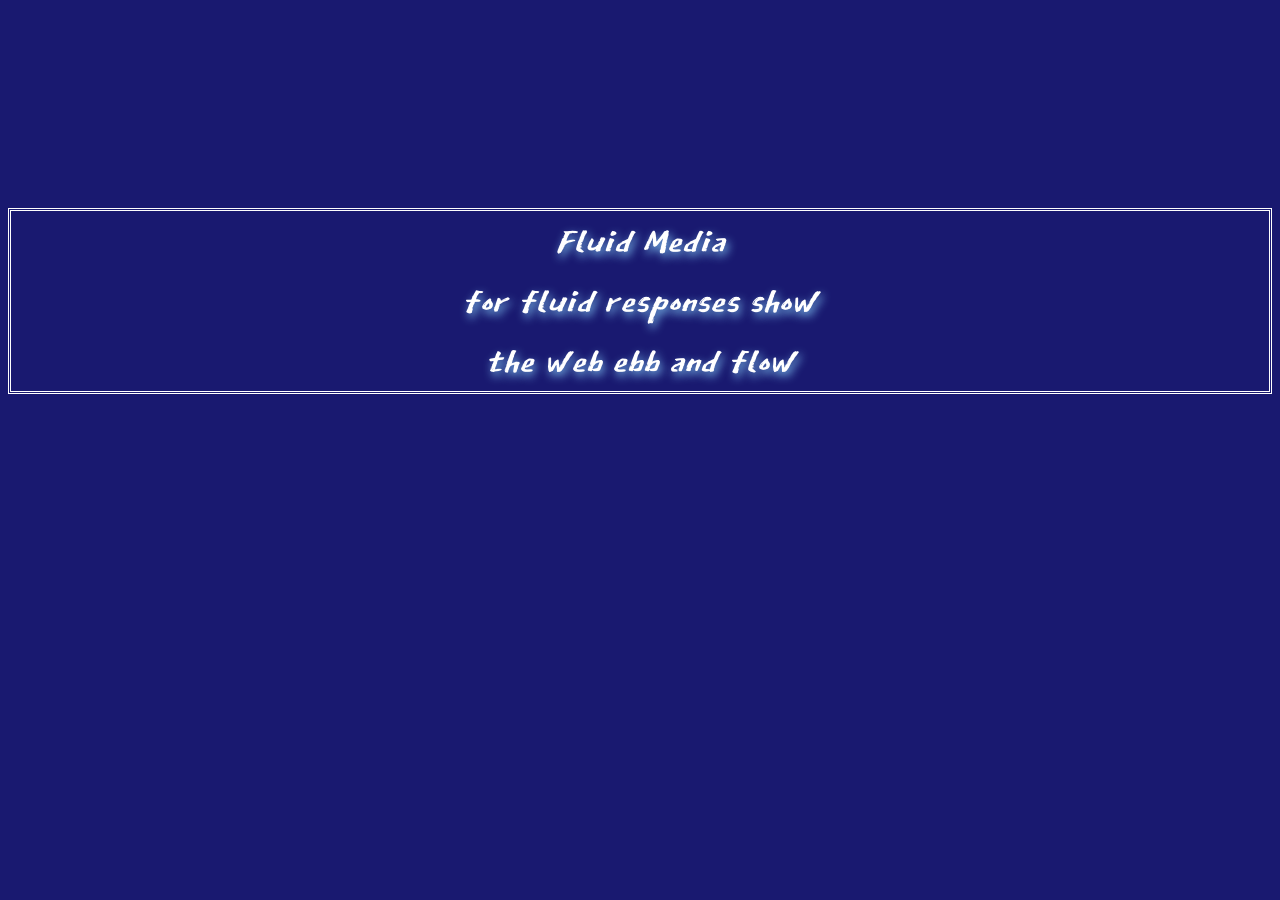
<file: haiku.html>
<!DOCTYPE html>
<html>
<head> <link rel="stylesheet" type="text/css" href="haiku.css"> </head>

<body>
<section class= "haiku">
Fluid Media <br> for fluid responses show <br> the web ebb and flow </section>

</body>
</html>
</file>
<file: haiku.css>
@import url('https://fonts.googleapis.com/css?family=East+Sea+Dokdo');

body {
text-align: center;
font-style: oblique;
color: indigo;
padding-top: 200px;
background-color: midnightblue;
}

.haiku {
font-size: 300%;
color: white;
font-family: East Sea Dokdo, cursive;
text-shadow: 2px 4px 10px lightskyblue;
border-style: double;
}
</file>
